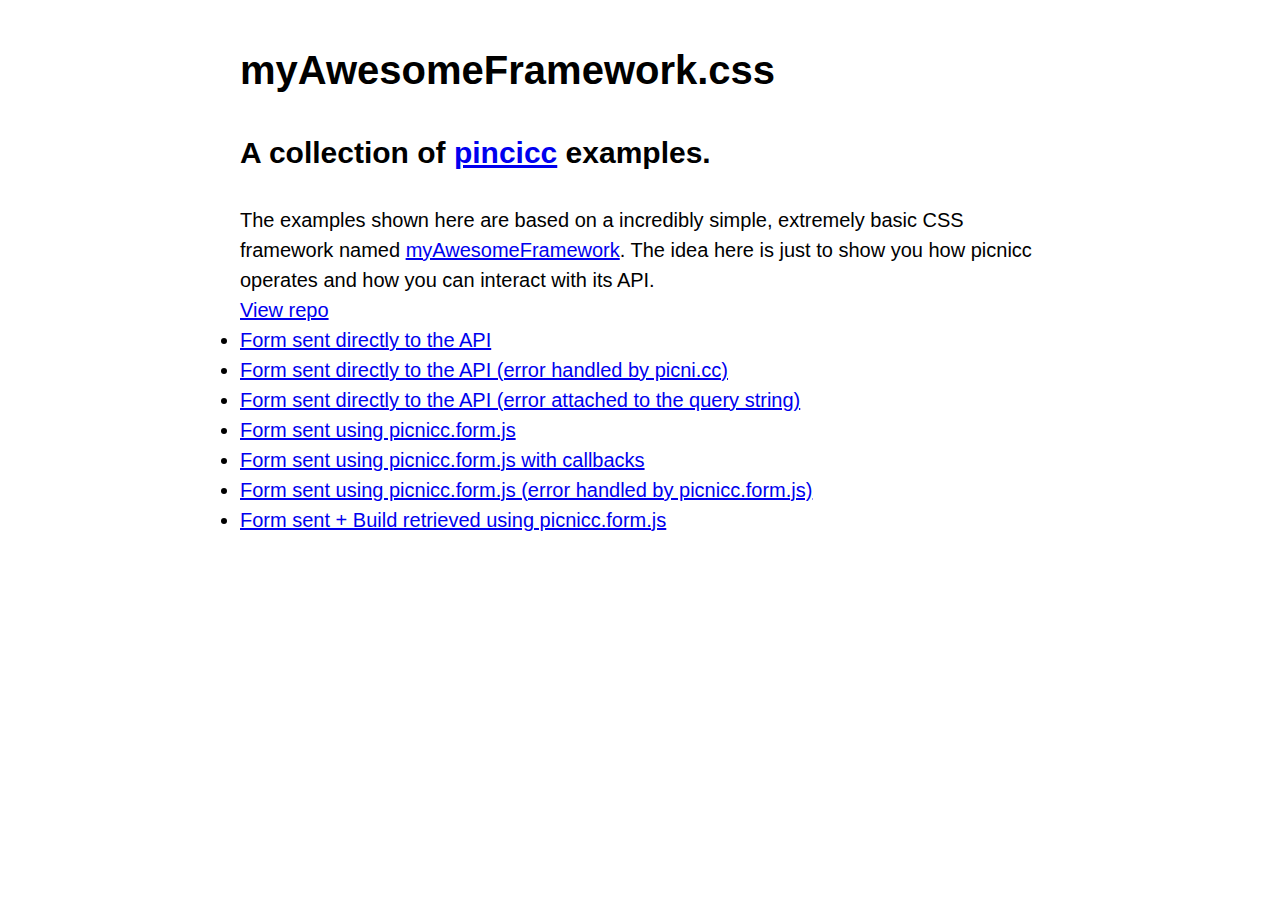
<file: demo/index.html>
<!DOCTYPE html>
<html lang="en" class="no-js">
    <head>
        <meta charset="utf-8">
        <title>A collection of simple picnicc examples</title>
        <meta name="viewport" content="width=device-width, initial-scale=1.0">
        <meta name="description" content="A colection of simple picnicc examples">
        <meta name="author" content="Alex Duloz - http://bitspushedaround.com">
        <link href="css/main.css" rel="stylesheet" type="text/css">
    </head>
    <body>
        <h1>
            myAwesomeFramework.css
        </h1>
        <h2>
            A collection of <a href="https://picni.cc" title="picnicc home">pincicc</a> examples.
        </h2>
        <p>
            The examples shown here are based on a incredibly simple, extremely basic CSS framework named <a href="https://github.com/picnicc/myAwesomeFramework.css/blob/gh-pages/myAwesomeFramework.css">myAwesomeFramework</a>. The idea here is just to show you how picnicc operates and how you can interact with its API.
        </p>
        <p>
            <a href="https://github.com/picnicc/myAwesomeFramework.css">View repo</a>
        </p>
        <ul>
            <li>
                <a href="http://picnicc.github.io/myAwesomeFramework.css/demo/form-sent-directly-to-the-API.html">Form sent directly to the API</a>
            </li>
            <li>
                <a href="http://picnicc.github.io/myAwesomeFramework.css/demo/form-sent-directly-to-the-API-error-picnicc.html">Form sent directly to the API (error handled by picni.cc)</a>
            </li>
            <li>
                <a href="http://picnicc.github.io/myAwesomeFramework.css/demo/form-sent-directly-to-the-API-error-self.html">Form sent directly to the API (error attached to the query string)</a>
            </li>
            <li>
                <a href="http://picnicc.github.io/myAwesomeFramework.css/demo/form-sent-using-picnicc-form-js.html">Form sent using picnicc.form.js</a>
            </li>
            <li>
                <a href="http://picnicc.github.io/myAwesomeFramework.css/demo/form-sent-using-picnicc-form-js-with-callbacks.html">Form sent using picnicc.form.js with callbacks</a>
            </li>
            <li>
                <a href="http://picnicc.github.io/myAwesomeFramework.css/demo/form-sent-using-picnicc-form-js-with-error.html">Form sent using picnicc.form.js (error handled by picnicc.form.js)</a>
            </li>
            <li>
                <a href="http://picnicc.github.io/myAwesomeFramework.css/demo/form-sent-and-build-retrieved-using-picnicc-form-js.html">Form sent + Build retrieved using picnicc.form.js</a>
            </li>
        </ul>
    </body>
</html>
</file>
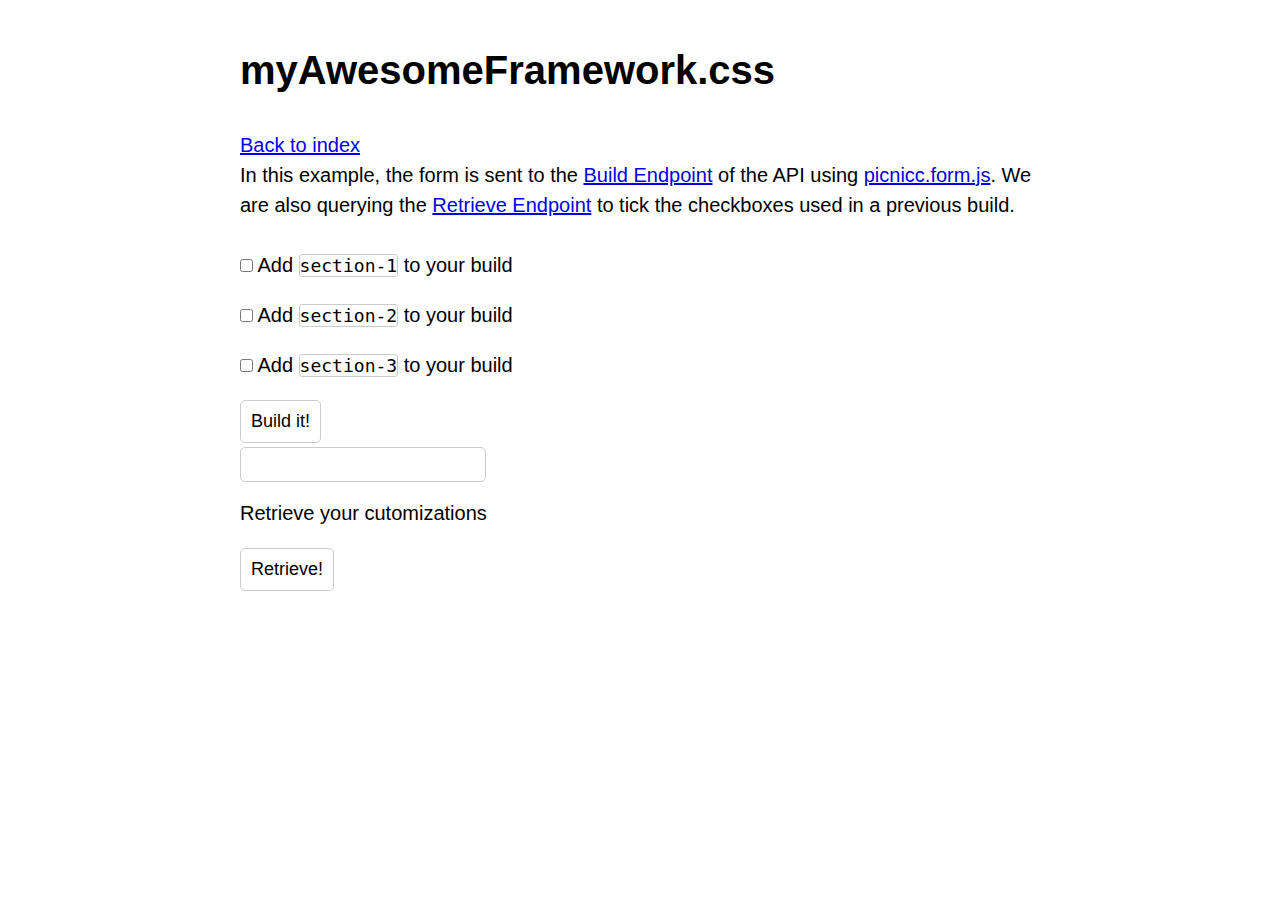
<file: demo/form-sent-and-build-retrieved-using-picnicc-form-js.html>
<!DOCTYPE html>
<html lang="en" class="no-js">
    <head>
        <meta charset="utf-8">
        <title>picnicc - form sent and build settings retrieved using picnicc.form.js</title>
        <meta name="viewport" content="width=device-width, initial-scale=1.0">
        <meta name="description" content="A simple picnicc example">
        <meta name="author" content="Alex Duloz - http://bitspushedaround.com">
        <link href="css/main.css" rel="stylesheet" type="text/css">
    </head>
    <body>
        <h1>
            myAwesomeFramework.css
        </h1>
        <p>
            <a href="http://picnicc.github.io/myAwesomeFramework.css/demo/" title="Back to index">Back to index</a>
        </p>
        <p>
            In this example, the form is sent to the <a href="https://picni.cc/api/v1#build-endpoint">Build Endpoint</a> of the API using <a href="https://picni.cc/picnicc-form-js">picnicc.form.js</a>. We are also querying the <a href="https://picni.cc/api/v1#retrieve-endpoint">Retrieve Endpoint</a> to tick the checkboxes used in a previous build.
        </p>
        <form name="picnicc" action="http://picni.cc/api/v1/build/" method="post">
            <input type="hidden" name="username" value="picnicc"> 
            <input type="hidden" name="project" value="myAwesomeFramework.css">
            <input type="hidden" name="picnicc" value="https://raw.github.com/picnicc/myAwesomeFramework.css/gh-pages/picnicc.json">
            <input type="hidden" name="minify" value="css">
            <label>
                <input type="checkbox" name="bits[]" value="section-1">
                Add <code>section-1</code> to your build
            </label>
            <label>
                <input type="checkbox" name="bits[]" value="section-2">
                Add <code>section-2</code> to your build
            </label>
            <label>
                <input type="checkbox" name="bits[]" value="section-3">
                Add <code>section-3</code> to your build
            </label>
            <button>Build it!</button>
            <!-- Retrieve build -->
            <label>
                <input type="text" name="picnicc_build_id" value="">
                Retrieve your cutomizations
            </label>
            <button id="picnicc_retrieve_build">Retrieve!</button>
        </form>
        <!-- Just for the sake of this demo, let's link directly to Github: -->
        <script src="https://raw.github.com/picnicc/picnicc.js/gh-pages/picnicc.min.js"></script>
        <script>
            if (!picnicc) {
                alert("Sorry, but picnicc couldn't be included. Please reload this page.");
            }
            picnicc.form.whenTransmit()
            .done(function(response){
                console.log(response);
                alert("I just received a response from the API");
                alert("build location: " + response.location);
                alert("build status: " + response.status);
                alert("Click again and I will redirect you to your custom build");
                window.location.href = response.location;
            })
            .fail(function(error){
                alert("An error occured");
                alert(error.message);
                alert(error.label);
            });

            picnicc.form.whenRetrieve()
            .done(function(response) {
                alert("Build settings have been retrieved");
                alert("Here are the checkboxes that had been ticked");
                alert("bits: " + response.bits.toString());
                alert("click again and I will tick them back for you");
                picnicc.form.checkboxify("bits",response.bits);

            })
            .fail(function(error) {
                alert("An error occured");
                alert(error.message);
                alert(error.label);
            });
        </script>
    </body>
</html>
</file>
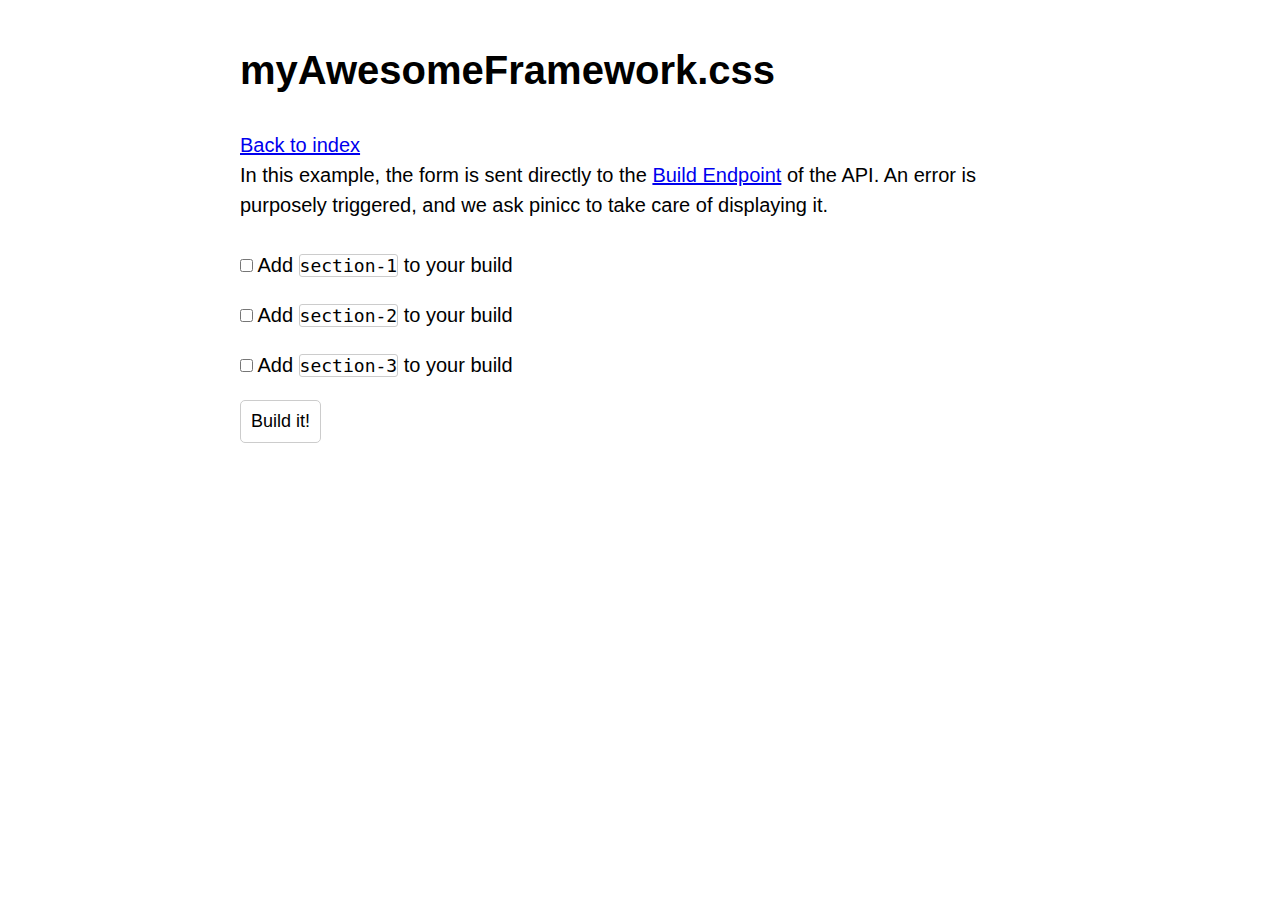
<file: demo/form-sent-directly-to-the-API-error-picnicc.html>
<!DOCTYPE html>
<html lang="en" class="no-js">
    <head>
        <meta charset="utf-8">
        <title>picnicc - form sent directly to the API, error displayed by picni.cc</title>
        <meta name="viewport" content="width=device-width, initial-scale=1.0">
        <meta name="description" content="A simple picnicc example">
        <meta name="author" content="Alex Duloz - http://bitspushedaround.com">
        <link href="css/main.css" rel="stylesheet" type="text/css">
    </head>
    <body>
        <h1>
            myAwesomeFramework.css
        </h1>
        <p>
            <a href="http://picnicc.github.io/myAwesomeFramework.css/demo/" title="Back to index">Back to index</a>
        </p>
        <p>
            In this example, the form is sent directly to the <a href="https://picni.cc/api/v1#build-endpoint">Build Endpoint</a> of the API. An error is purposely triggered, and we ask pinicc to take care of displaying it.
        </p>
        <form name="picnicc" action="https://picni.cc/api/v1/build/" method="post">
            <input type="hidden" name="username" value="picnicc"> 
            <!-- A project that doesn't exist -->
            <input type="hidden" name="project" value="someBogusProject.css"> 
            <input type="hidden" name="picnicc" value="https://raw.github.com/picnicc/myAwesomeFramework.css/gh-pages/picnicc.json">
            <!-- Overrides the 200 default behavior -->
            <input type="hidden" name="if_success" value="302"> 
            <!-- Tells picnicc to handle errors -->
            <input type="hidden" name="if_error" value="_picnicc">
            <input type="hidden" name="minify" value="css">
            <label>
                <input type="checkbox" name="bits[]" value="section-1">
                Add <code>section-1</code> to your build
            </label>
            <label>
                <input type="checkbox" name="bits[]" value="section-2">
                Add <code>section-2</code> to your build
            </label>
            <label>
                <input type="checkbox" name="bits[]" value="section-3">
                Add <code>section-3</code> to your build
            </label>
            <button>Build it!</button>
        </form>
    </body>
</html>
</file>
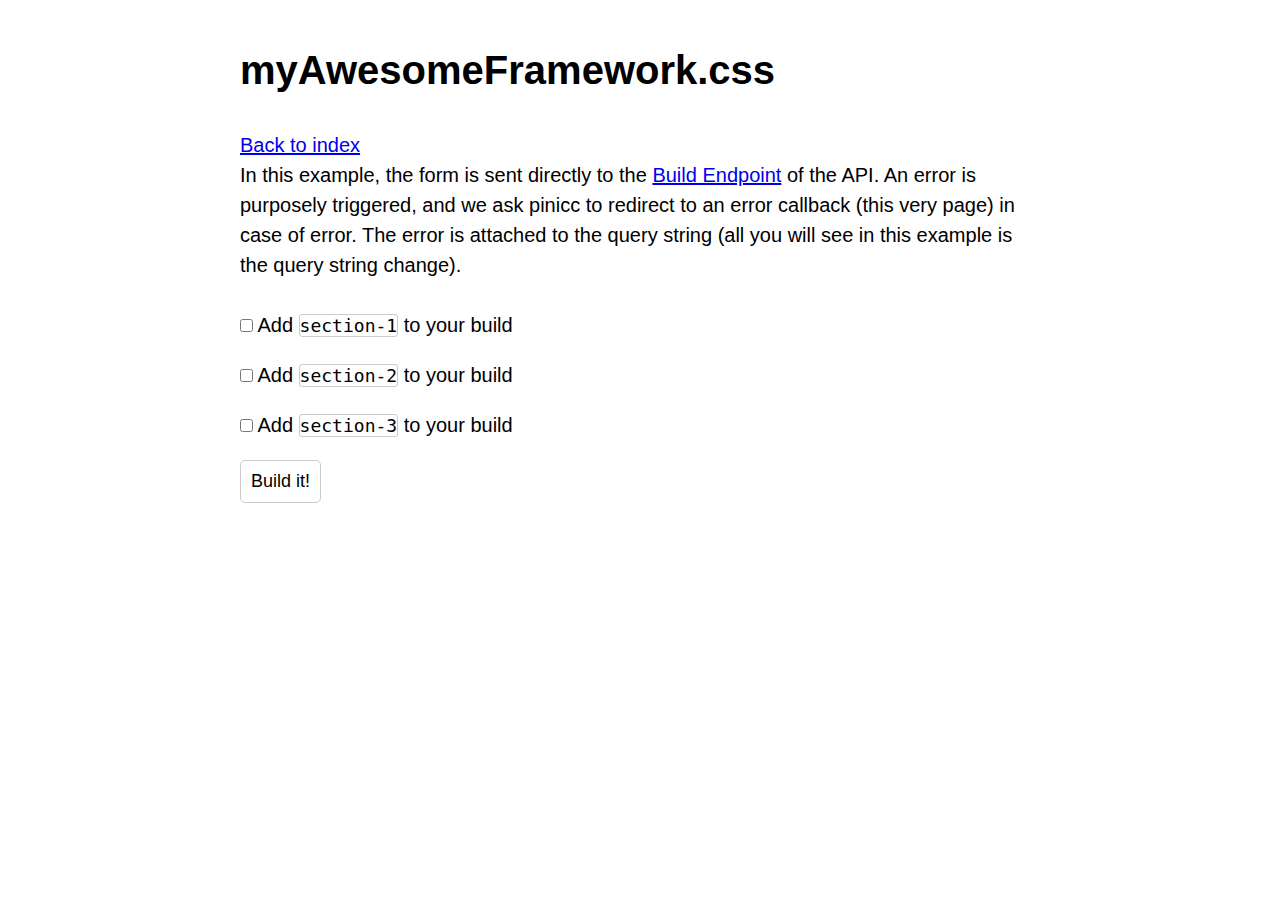
<file: demo/form-sent-directly-to-the-API-error-self.html>
<!DOCTYPE html>
<html lang="en" class="no-js">
    <head>
        <meta charset="utf-8">
        <title>picnicc - form sent directly to the API + error callback</title>
        <meta name="viewport" content="width=device-width, initial-scale=1.0">
        <meta name="description" content="A simple picnicc example">
        <meta name="author" content="Alex Duloz - http://bitspushedaround.com">
        <link href="css/main.css" rel="stylesheet" type="text/css">
    </head>
    <body>
        <h1>
            myAwesomeFramework.css
        </h1>
        <p>
            <a href="http://picnicc.github.io/myAwesomeFramework.css/demo/" title="Back to index">Back to index</a>
        </p>
        <p>
            In this example, the form is sent directly to the <a href="https://picni.cc/api/v1#build-endpoint">Build Endpoint</a> of the API. An error is purposely triggered, and we ask pinicc to redirect to an error callback (this very page) in case of error. The error is attached to the query string (all you will see in this example is the query string change).
        </p>
        <form name="picnicc" action="https://picni.cc/api/v1/build/" method="post">
            <input type="hidden" name="username" value="picnicc"> 
            <!-- A project that doesn't exist -->
            <input type="hidden" name="project" value="someBogusProject.css"> 
            <input type="hidden" name="picnicc" value="https://raw.github.com/picnicc/myAwesomeFramework.css/gh-pages/picnicc.json">
            <input type="hidden" name="minify" value="css">
            <!-- Overrides the 200 default behavior -->
            <input type="hidden" name="if_success" value="302"> 
            <!-- Tells picnicc to redirect in case of error -->
            <input type="hidden" name="if_error" value="http://picnicc.github.io/myAwesomeFramework.css/demo/form-sent-directly-to-the-API-error-self.html">
            <label>
                <input type="checkbox" name="bits[]" value="section-1">
                Add <code>section-1</code> to your build
            </label>
            <label>
                <input type="checkbox" name="bits[]" value="section-2">
                Add <code>section-2</code> to your build
            </label>
            <label>
                <input type="checkbox" name="bits[]" value="section-3">
                Add <code>section-3</code> to your build
            </label>
            <button>Build it!</button>
        </form>
    </body>
</html>
</file>
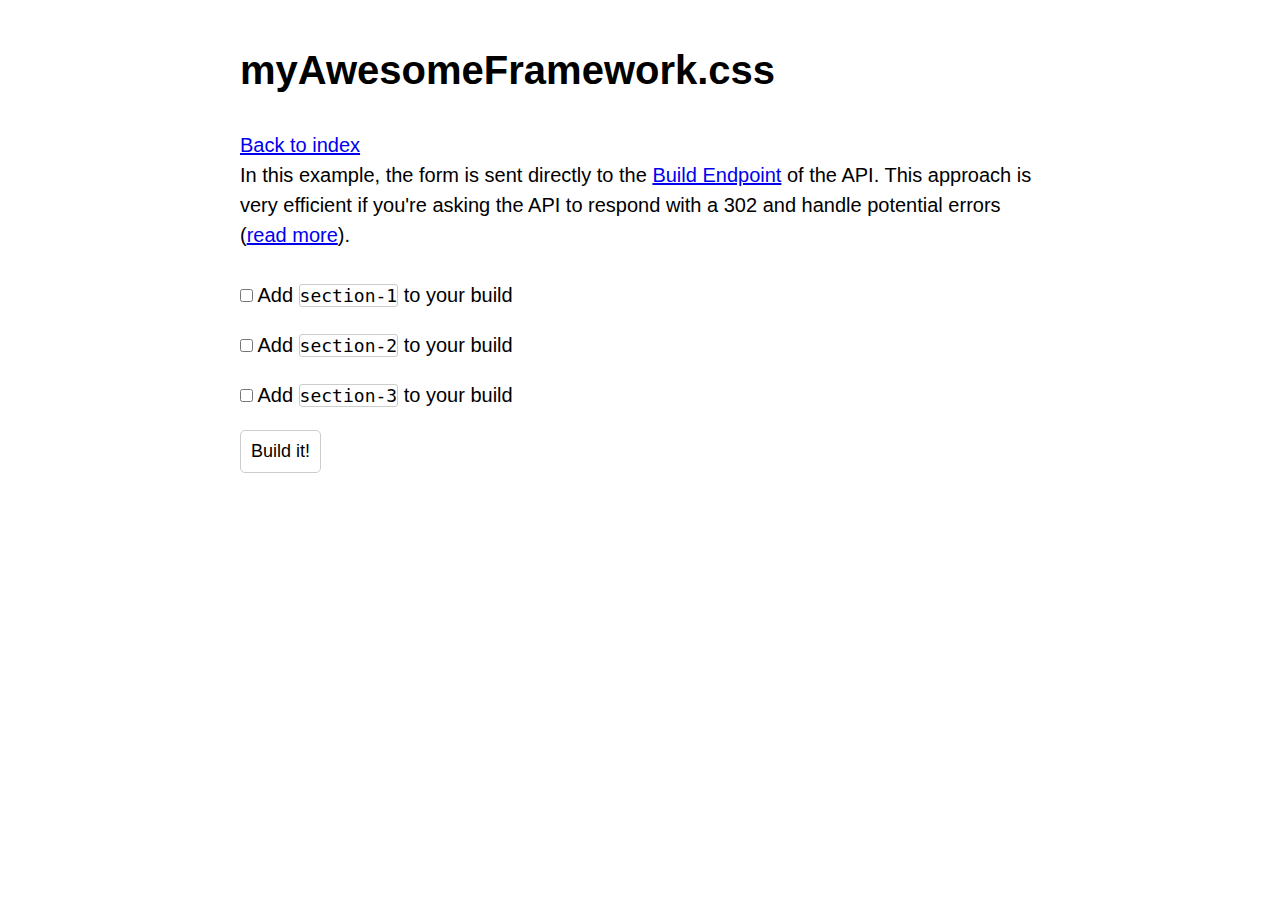
<file: demo/form-sent-directly-to-the-API.html>
<!DOCTYPE html>
<html lang="en" class="no-js">
    <head>
        <meta charset="utf-8">
        <title>picnicc - form sent directly to the API</title>
        <meta name="viewport" content="width=device-width, initial-scale=1.0">
        <meta name="description" content="A simple picnicc example">
        <meta name="author" content="Alex Duloz - http://bitspushedaround.com">
        <link href="css/main.css" rel="stylesheet" type="text/css">
    </head>
    <body>
        <h1>
            myAwesomeFramework.css
        </h1>
        <p>
            <a href="http://picnicc.github.io/myAwesomeFramework.css/demo/" title="Back to index">Back to index</a>
        </p>
        <p>
            In this example, the form is sent directly to the <a href="https://picni.cc/api/v1#build-endpoint">Build Endpoint</a> of the API. This approach is very efficient if you're asking the API to respond with a 302 and handle potential errors (<a href="https://picni.cc/api/v1#response-and-reaction">read more</a>).
        </p>
        <form name="picnicc" action="https://picni.cc/api/v1/build/" method="post">
            <input type="hidden" name="username" value="picnicc"> 
            <input type="hidden" name="project" value="myAwesomeFramework.css"> 
            <input type="hidden" name="picnicc" value="https://raw.github.com/picnicc/myAwesomeFramework.css/gh-pages/picnicc.json">
            <input type="hidden" name="minify" value="css">
            <!-- Overrides the 200 default behavior -->
            <input type="hidden" name="if_success" value="302"> 
            <!-- Tells picnicc to handle errors (none should occur in this example, though) -->
            <input type="hidden" name="if_error" value="_picnicc">
            <label>
                <input type="checkbox" name="bits[]" value="section-1">
                Add <code>section-1</code> to your build
            </label>
            <label>
                <input type="checkbox" name="bits[]" value="section-2">
                Add <code>section-2</code> to your build
            </label>
            <label>
                <input type="checkbox" name="bits[]" value="section-3">
                Add <code>section-3</code> to your build
            </label>
            <button>Build it!</button>
        </form>
    </body>
</html>
</file>
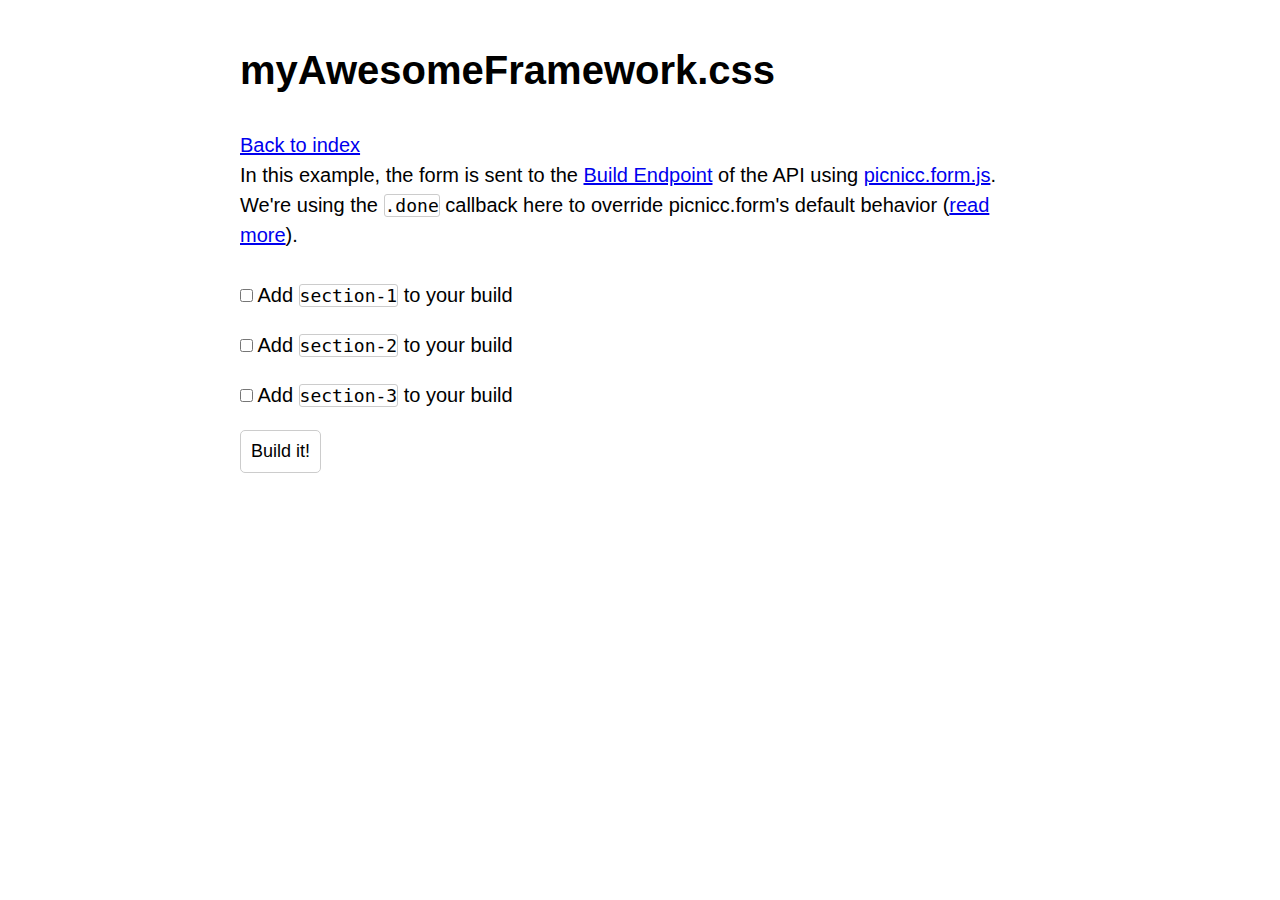
<file: demo/form-sent-using-picnicc-form-js-with-callbacks.html>
<!DOCTYPE html>
<html lang="en" class="no-js">
    <head>
        <meta charset="utf-8">
        <title>picnicc - form sent using picnicc.form.js, with callbacks</title>
        <meta name="viewport" content="width=device-width, initial-scale=1.0">
        <meta name="description" content="A simple picnicc example">
        <meta name="author" content="Alex Duloz - http://bitspushedaround.com">
        <link href="css/main.css" rel="stylesheet" type="text/css">
    </head>
    <body>
        <h1>
            myAwesomeFramework.css
        </h1>
        <p>
            <a href="http://picnicc.github.io/myAwesomeFramework.css/demo/" title="Back to index">Back to index</a>
        </p>
        <p>
            In this example, the form is sent to the <a href="https://picni.cc/api/v1#build-endpoint">Build Endpoint</a> of the API using <a href="https://picni.cc/picnicc-form-js">picnicc.form.js</a>. We're using the <code>.done</code> callback here to override picnicc.form's default behavior (<a href="https://picni.cc/picnicc-form-js#callbacks">read more</a>).
        </p>
        <form name="picnicc" action="https://picni.cc/api/v1/build/" method="post">
            <input type="hidden" name="username" value="picnicc"> 
            <input type="hidden" name="project" value="myAwesomeFramework.css">
            <input type="hidden" name="picnicc" value="https://raw.github.com/picnicc/myAwesomeFramework.css/gh-pages/picnicc.json">
            <input type="hidden" name="minify" value="css">
            <label>
                <input type="checkbox" name="bits[]" value="section-1">
                Add <code>section-1</code> to your build
            </label>
            <label>
                <input type="checkbox" name="bits[]" value="section-2">
                Add <code>section-2</code> to your build
            </label>
            <label>
                <input type="checkbox" name="bits[]" value="section-3">
                Add <code>section-3</code> to your build
            </label>
            <button>Build it!</button>
        </form>
        <!-- Just for the sake of this demo, let's link directly to Github: -->
        <script src="https://raw.github.com/picnicc/picnicc.js/gh-pages/picnicc.min.js"></script>
        <script>
            if (!picnicc) {
                alert("Sorry, but picnicc couldn't be included. Please reload this page.");
            }
            picnicc.form.whenTransmit()
            .done(function(response){
                alert("I just received a response from the API");
                alert("build location: " + response.location);
                alert("build status: " + response.status);
                alert("Click again and I will redirect you to your custom build");
                window.location.href = response.location;
            })
            .fail(function(error){
                alert("An error occured, which is strange");
                alert(error.message);
            });
        </script>
    </body>
</html>
</file>
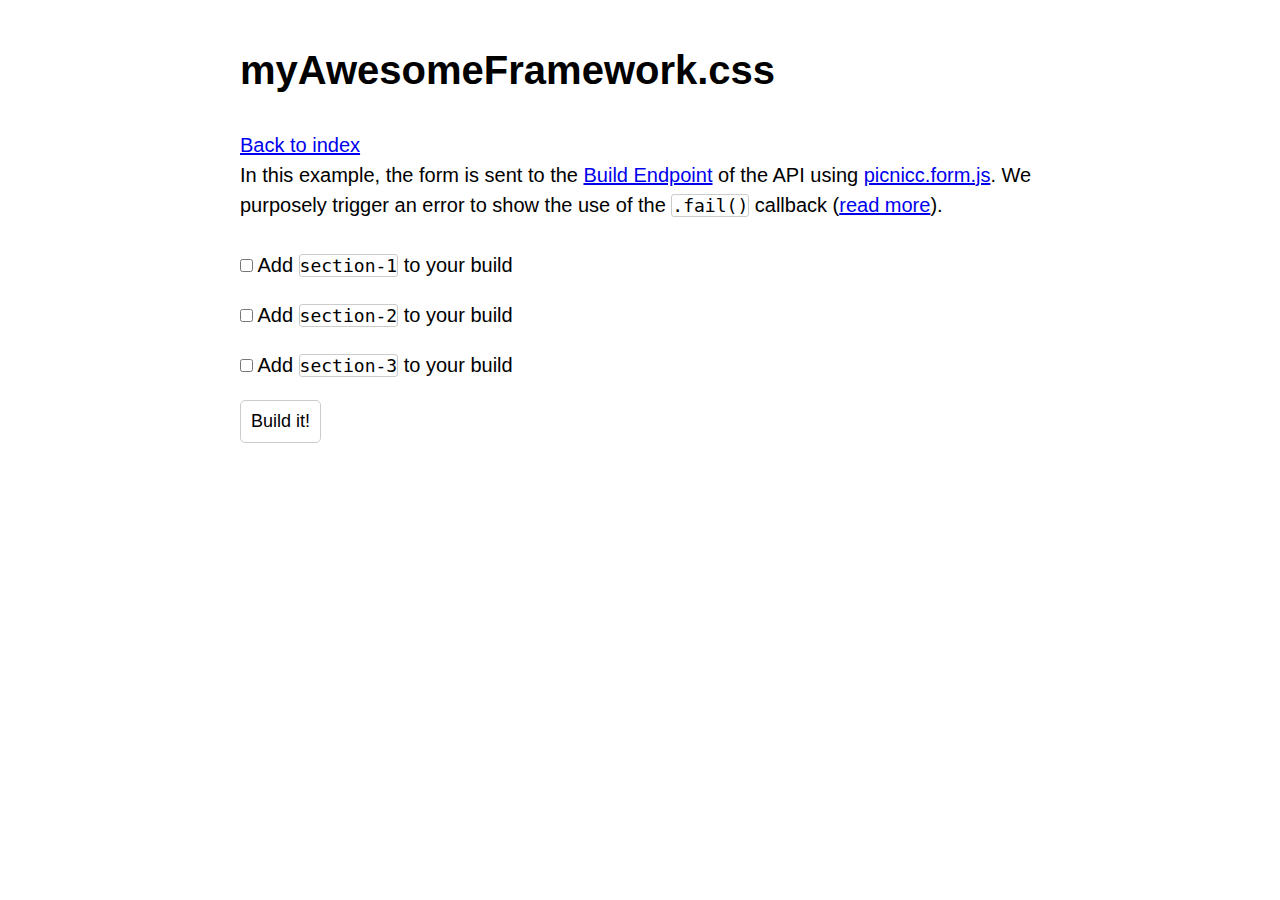
<file: demo/form-sent-using-picnicc-form-js-with-error.html>
<!DOCTYPE html>
<html lang="en" class="no-js">
    <head>
        <meta charset="utf-8">
        <title>picnicc - form sent using picnicc.form.js, with error</title>
        <meta name="viewport" content="width=device-width, initial-scale=1.0">
        <meta name="description" content="A simple picnicc example">
        <meta name="author" content="Alex Duloz - http://bitspushedaround.com">
        <link href="css/main.css" rel="stylesheet" type="text/css">
    </head>
    <body>
        <h1>
            myAwesomeFramework.css
        </h1>
        <p>
            <a href="http://picnicc.github.io/myAwesomeFramework.css/demo/" title="Back to index">Back to index</a>
        </p>
        <p>
            In this example, the form is sent to the <a href="https://picni.cc/api/v1#build-endpoint">Build Endpoint</a> of the API using <a href="https://picni.cc/picnicc-form-js">picnicc.form.js</a>. We purposely trigger an error to show the use of the <code>.fail()</code> callback (<a href="https://picni.cc/picnicc-form-js#callbacks">read more</a>).
        </p>
        <form name="picnicc" action="https://picni.cc/api/v1/build/" method="post">
            <input type="hidden" name="username" value="picnicc"> 
            <!-- A project that doesn't exist -->
            <input type="hidden" name="project" value="someBogusProject.css">
            <input type="hidden" name="picnicc" value="https://raw.github.com/picnicc/myAwesomeFramework.css/gh-pages/picnicc.json">
            <input type="hidden" name="minify" value="css">
            <label>
                <input type="checkbox" name="bits[]" value="section-1">
                Add <code>section-1</code> to your build
            </label>
            <label>
                <input type="checkbox" name="bits[]" value="section-2">
                Add <code>section-2</code> to your build
            </label>
            <label>
                <input type="checkbox" name="bits[]" value="section-3">
                Add <code>section-3</code> to your build
            </label>
            <button>Build it!</button>
        </form>
        <!-- Just for the sake of this demo, let's link directly to Github: -->
        <script src="https://raw.github.com/picnicc/picnicc.js/gh-pages/picnicc.min.js"></script>
        <script>
            if (!picnicc) {
                alert("Sorry, but picnicc couldn't be included. Please reload this page.");
            }
            picnicc.form.whenTransmit()
            .done(function(response){
                alert("I shouldn't be called");
            })
            .fail(function(error){
                alert("An error occured");
                alert(error.message);
                alert(error.label);
            });
        </script>
    </body>
</html>
</file>
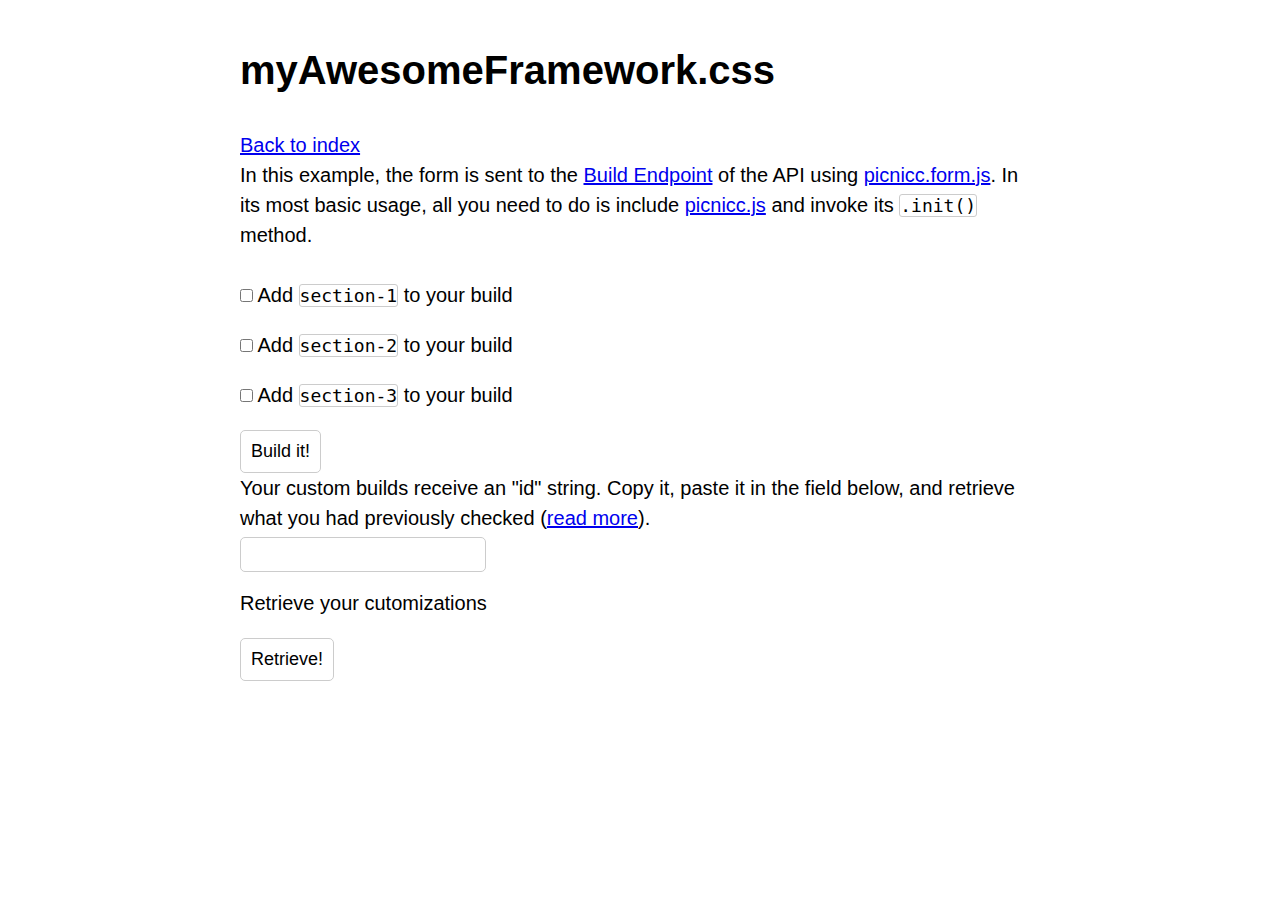
<file: demo/form-sent-using-picnicc-form-js.html>
<!DOCTYPE html>
<html lang="en" class="no-js">
    <head>
        <meta charset="utf-8">
        <title>picnicc - form sent using picnicc.form.js</title>
        <meta name="viewport" content="width=device-width, initial-scale=1.0">
        <meta name="description" content="A simple picnicc example">
        <meta name="author" content="Alex Duloz - http://bitspushedaround.com">
        <link href="css/main.css" rel="stylesheet" type="text/css">
    </head>
    <body>
        <h1>
            myAwesomeFramework.css
        </h1>
        <p>
            <a href="http://picnicc.github.io/myAwesomeFramework.css/demo/" title="Back to index">Back to index</a>
        </p>
        <p>
            In this example, the form is sent to the <a href="https://picni.cc/api/v1#build-endpoint">Build Endpoint</a> of the API using <a href="https://picni.cc/picnicc-form-js">picnicc.form.js</a>. In its most basic usage, all you need to do is include <a href="https://github.com/picnicc/picnicc.js">picnicc.js</a> and invoke its <code>.init()</code> method.
        </p>
        <form name="picnicc" action="https://picni.cc/api/v1/build/" method="post">
            <input type="hidden" name="username" value="picnicc"> 
            <input type="hidden" name="project" value="myAwesomeFramework.css">
            <input type="hidden" name="picnicc" value="https://raw.github.com/picnicc/myAwesomeFramework.css/gh-pages/picnicc.json">
            <input type="hidden" name="minify" value="css">
            <label>
                <input type="checkbox" name="bits[]" value="section-1">
                Add <code>section-1</code> to your build
            </label>
            <label>
                <input type="checkbox" name="bits[]" value="section-2">
                Add <code>section-2</code> to your build
            </label>
            <label>
                <input type="checkbox" name="bits[]" value="section-3">
                Add <code>section-3</code> to your build
            </label>
            <button>Build it!</button>
            <!-- Retrieve build -->
            <p>
                Your custom builds receive an "id" string. Copy it, paste it in the field below, and retrieve what you had previously checked (<a href="https://picni.cc/picnicc-form-js">read more</a>).
            </p>
            <label>
                <input type="text" name="picnicc_build_id" value="">
                Retrieve your cutomizations
            </label>
            <button id="picnicc_retrieve_build">Retrieve!</button>
        </form>

        <!-- Just for the sake of this demo, let's link directly to Github: -->
        <script src="https://raw.github.com/picnicc/picnicc.js/gh-pages/picnicc.min.js"></script>
        <script>
            if (!picnicc) {
                alert("Sorry, but picnicc couldn't be included. Please reload this page.");
            }
            picnicc.form.init();
        </script>
    </body>
</html>
</file>
<file: demo/css/main.css>
* {
    padding: 0;
    margin: 0;
    }

body {
    position: relative;
    max-width: 800px;
    padding: 2em 4em;
    margin: auto;
    font-size: 20px;
    font-family: Helvetica;
    line-height: 1.5;
}

h1, h2, h3 {
    margin-bottom: 30px;
}

h3 {
    border-top: 1px dotted #ccc;
    padding-top: 20px;
}

form {
    margin-top: 30px;
}

[type="text"] {
    font-size: 18px;
    vertical-align: middle;
    padding: 6px;
    background-color: #fff;
    border: 1px solid #ccc;
    border-radius: 5px;
    position: relative;
    top: -6px;
    display: block;
    margin: 10px 0;
}

[type="checkbox"] {
    vertical-align: middle;
    position: relative;
    bottom: 1px;
}

label {
    display: block;
    margin-bottom: 20px;
}

code {
    border: 1px solid #ccc;
    border-radius: 3px;
    font-size: .9em;
}

button {
    background: none;
    border: 1px solid #ccc;
    padding: 10px;
    border-radius: 5px;
    font-size: 18px;
    cursor: pointer;
}
</file>
